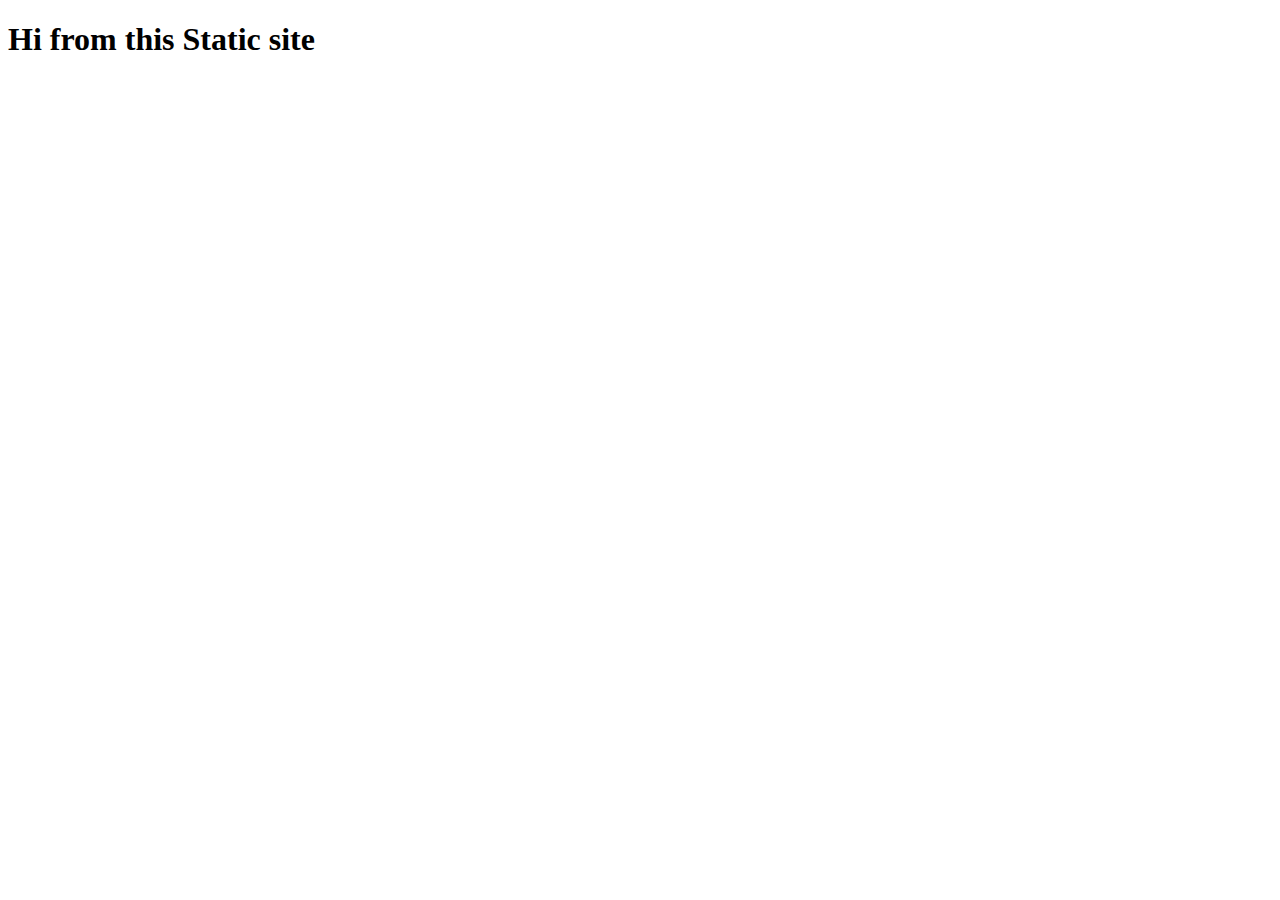
<file: static/index.html>
<!-- static-file-server/static/index.html -->
<!DOCTYPE html>
<html lang="en">
<head>
    <meta charset="UTF-8">
    <meta name="viewport" content="width=device-width, initial-scale=1.0">
    <title>Document</title>
</head>
<body>
    <h1>Hi from this Static site</h1>
</body>
</html>
</file>
